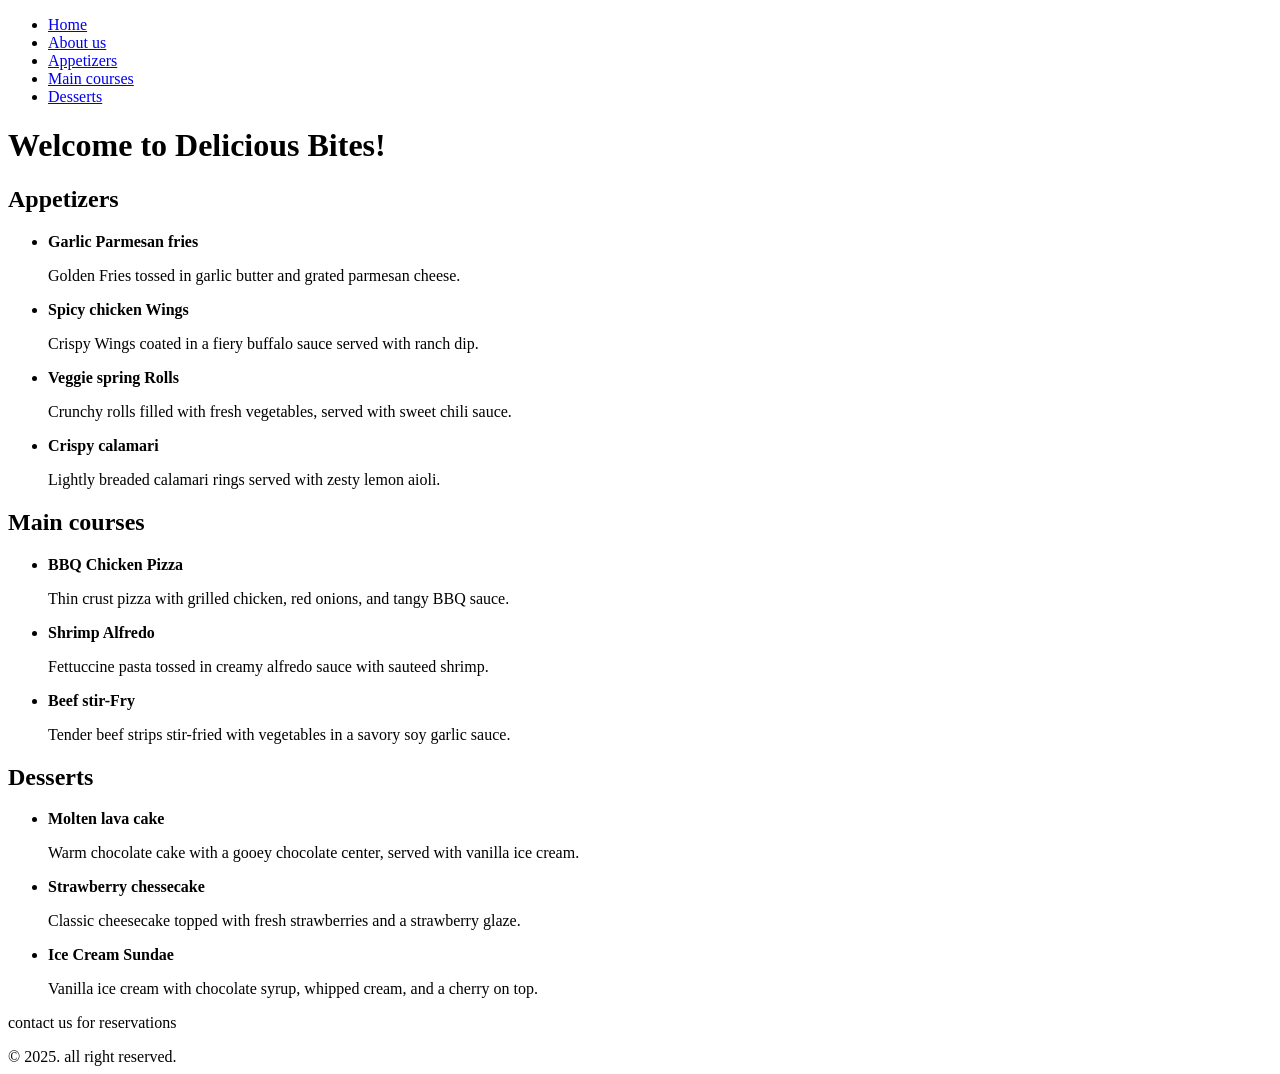
<file: Delicious-bites-menu/index.html>
<!DOCTYPE html>
<html lang="en">
<head>
    <meta charset="utf-8">
    <meta name="viewport" content="width=device-width, initial-scale=1.0">
    <title>[Delicious Bites Menu]</title>
</head>
<body>
    <header>
        <nav>
            <ul>
                <li>
                    <a href="index.html">Home</a>
                </li>
                <li>
                    <a href="Aboutus">About us</a>
                </li>
                <li>
                    <a href="#Appetizers">Appetizers</a>
                </li>
                <li>
                    <a href="#Maincourses">Main courses</a>
                </li>
                <li>
                    <a href="#Desserts">Desserts</a>
                </li>
            </ul>
        </nav>
    </header>
    <h1>Welcome to Delicious Bites!</h1>
<section id="Appetizers">
<h2>Appetizers</h2>
<ul>
    <li>
        <strong>Garlic Parmesan fries</strong>
        <p>Golden Fries tossed in garlic butter and grated parmesan cheese.</p>
    </li>
    <li>
        <strong>Spicy chicken Wings</strong>
        <p>Crispy Wings coated in a fiery buffalo sauce served with ranch dip.</p>
    </li>
    <li>
        <strong>Veggie spring Rolls</strong>
        <p>Crunchy rolls filled with fresh vegetables, served with sweet chili sauce.</p>
    </li>
    <li>
         <strong>Crispy calamari</strong>
         <p>Lightly breaded calamari rings served with zesty lemon aioli.</p>
    </li>
</ul>
</section>
  
<section id="Maincourses">
    <h2>Main courses</h2>
    <ul>
        <li>
            <strong>BBQ Chicken Pizza</strong>
            <p>Thin crust pizza with grilled chicken, red onions, and tangy BBQ sauce.</p>
        </li>
        <li>
            <strong>Shrimp Alfredo</strong>
            <p>Fettuccine pasta tossed in creamy alfredo sauce with sauteed shrimp.</p>
        </li>
        <li>
            <strong>Beef stir-Fry</strong>
            <p>Tender beef strips stir-fried with vegetables in a savory soy garlic sauce.</p>
        </li>
    </ul>
</section>
    
<section id="Desserts">
    <h2>Desserts</h2>
    <ul>
        <li>
            <strong>Molten lava cake</strong>
            <p>Warm chocolate cake with a gooey chocolate center, served with vanilla ice cream.</p>
        </li>
        <li>
            <strong>Strawberry chessecake</strong>
            <p>Classic cheesecake topped with fresh strawberries and a strawberry glaze.</p>
        </li>
        <li>
            <strong>Ice Cream Sundae</strong>
            <p>Vanilla ice cream with chocolate syrup, whipped cream, and a cherry on top.</p>
        </li>
    </ul>
</section>
    
    <p><a herf="contact.html">contact us for reservations</a></p>
</body>
<footer>
    &copy; 2025. all right reserved.
</footer>
</html>
</file>
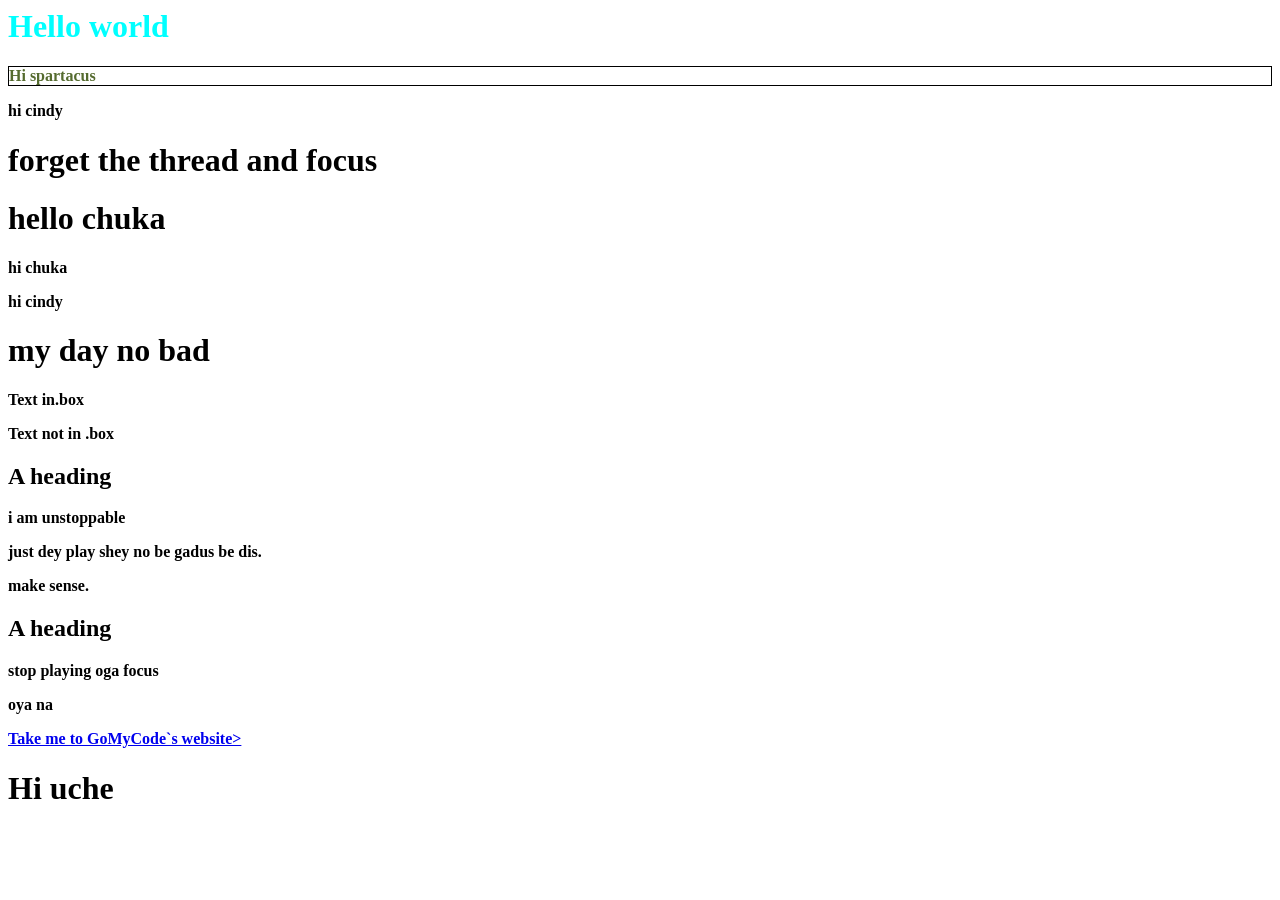
<file: iNtrotoCSs/iNdex.HtMl>
<html lang="en">
<head>
    <meta charset="UTF-8">
    <meta name="viewport" content="width=device-width, initial-scale=1.0">
    <title>indexhtml</title>
</head>
<body>
    <h1 style=" color:aqua" >Hello world</h1>
    <p style="border: 1px solid black; color: darkolivegreen;">
       <b>Hi spartacus</b>
    </p>



    
    <b>hi cindy<b>
</html>




<h1> forget the thread and focus </h1>

<body>
    <h1>hello chuka</h1>
    <p class="firstsign">hi chuka</p>
    <p>hi cindy</p>

    <h1 id="green-bordered">my day no bad</h1>
    <div class="box"><p>Text in.box</p></div> 
    <p>Text not in .box</p>

    <article>
        <h1>A heading</h1>
        <p>i am unstoppable</p>
        <div>just dey play shey no be gadus be dis.</div>
        <p>make sense.</p>
    </article>

    <article>
        <h1>A heading</h1>
        <p>stop playing oga focus</p>
        <p>oya na</p>
    </article>


    <a href="https ://gomycode.tn/">Take me to GoMyCode`s website></a>




    <h1>Hi uche</h1>
</body>
</file>
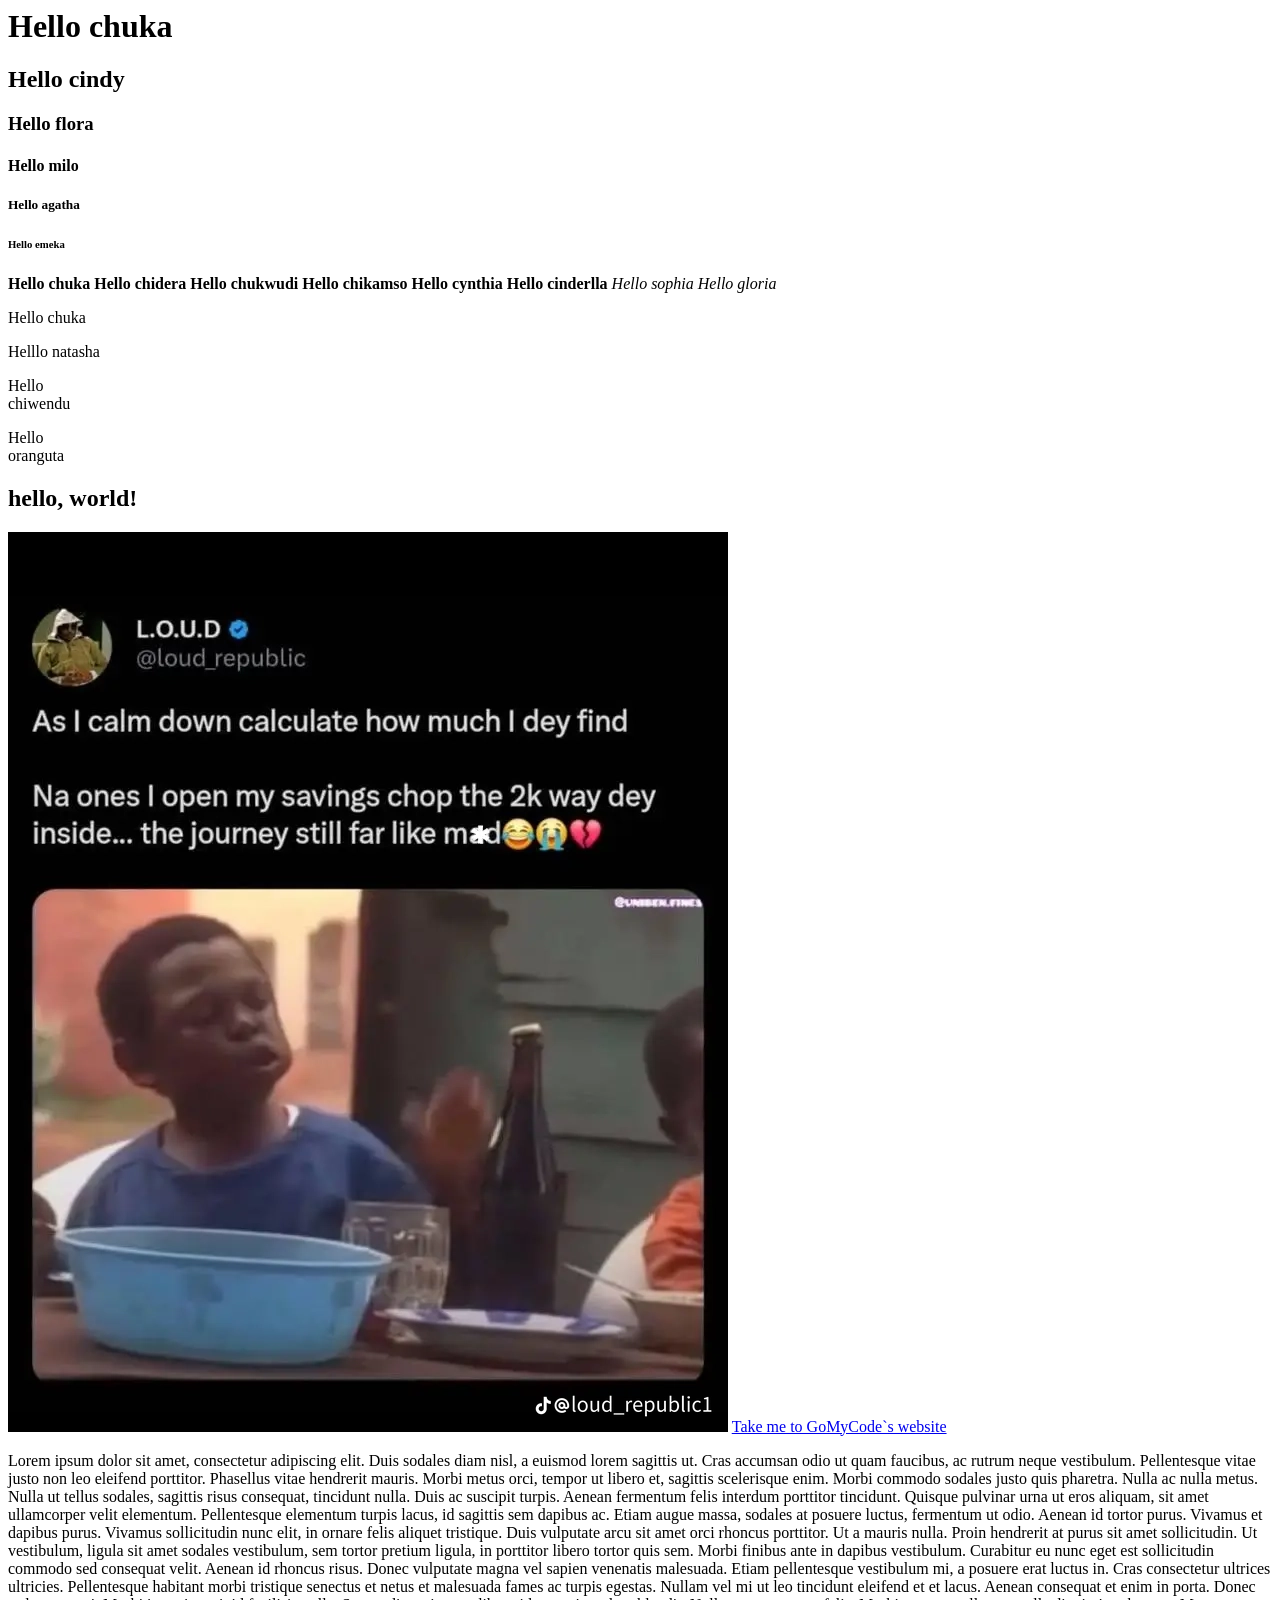
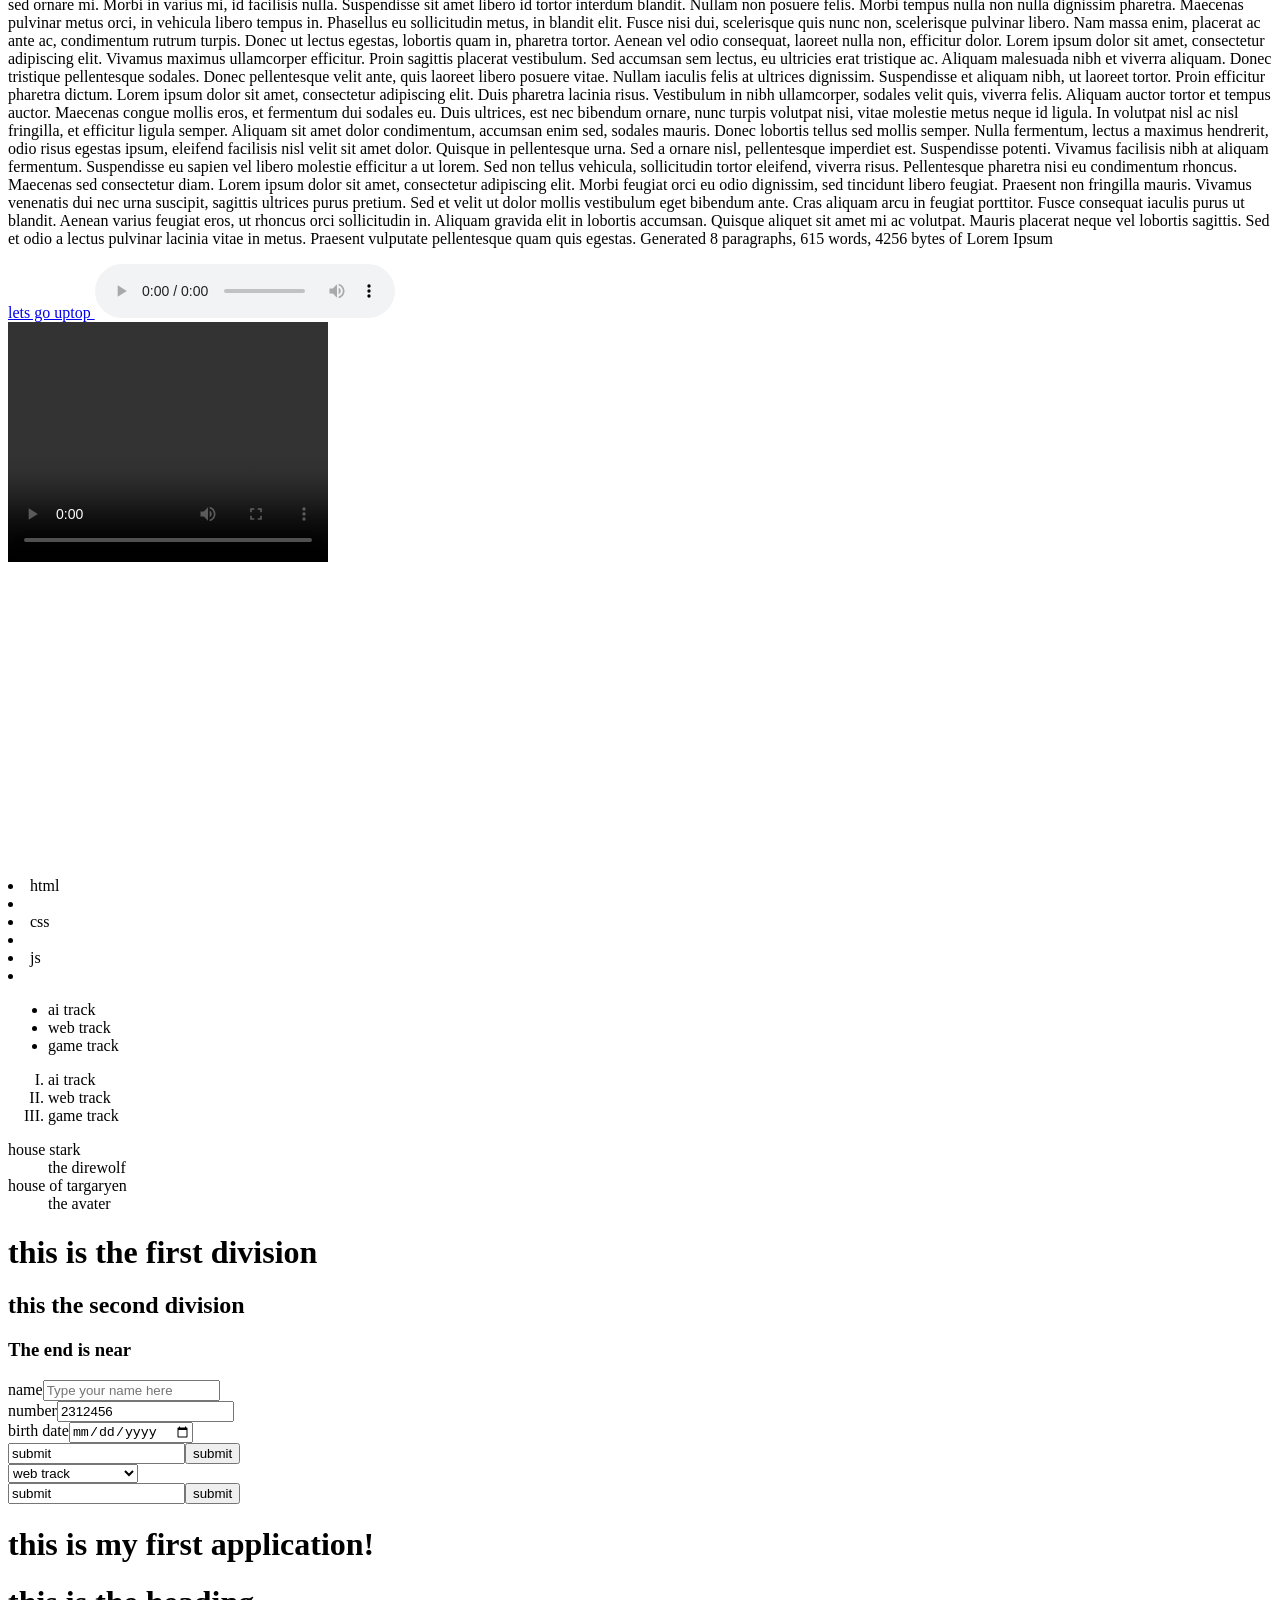
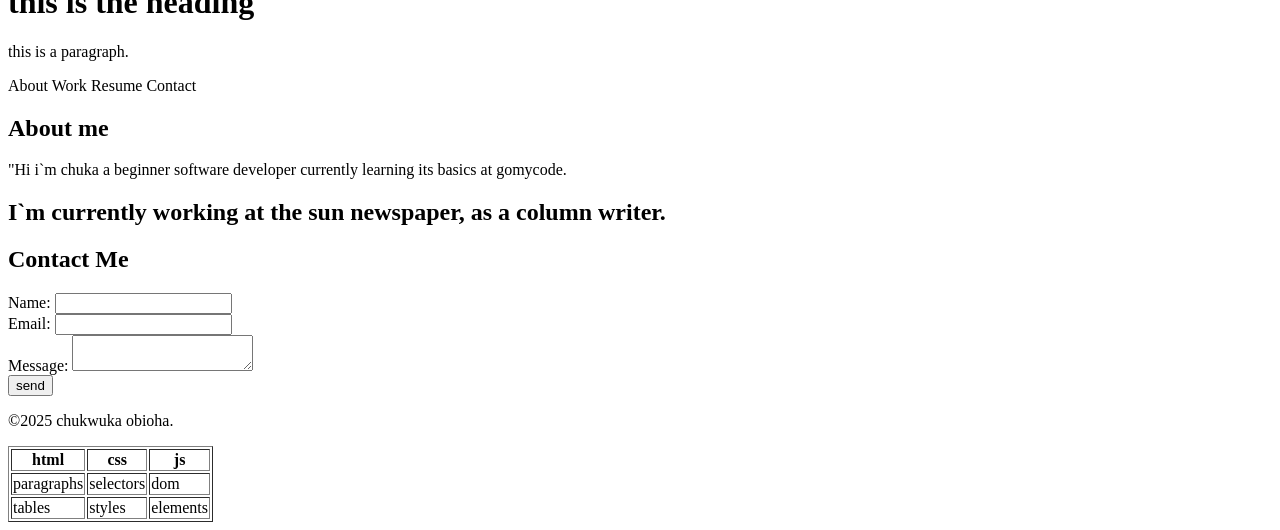
<file: mYFIrSTHTml/index.html>
<html>
<head>
<title> My first html web page </title>
<body>
<h1>Hello chuka</h1>
<h2>Hello cindy</h2>
<h3>Hello flora</h3>
<h4>Hello milo</h4>
<h5>Hello agatha</h5>
<h6>Hello emeka</h6>
<b>Hello chuka</b>
<b>Hello chidera</b>
<b>Hello chukwudi</b>
<b>Hello chikamso</b>
<b>Hello cynthia</b>
<b>Hello cinderlla</b>
<i>Hello sophia</i>
<i>Hello gloria</i>


<p>Hello chuka</p>
<p>Helllo natasha</p>
<p>Hello <br> chiwendu</p>
<p>Hello <br> oranguta</p>


<h2 title="this is a subheading">hello, world!</h2>

<img src="9ff0afa217b66f52d8d491317d7e199f.png">

<a href="https ://gomycode.tn/">Take me to GoMyCode`s website</a>


  <a name="top of the page"></a>
 <p> Lorem ipsum dolor sit amet, consectetur adipiscing elit. Duis sodales diam nisl, a euismod lorem sagittis ut. Cras accumsan odio ut quam faucibus, ac rutrum neque vestibulum. Pellentesque vitae justo non leo eleifend porttitor. Phasellus vitae hendrerit mauris. Morbi metus orci, tempor ut libero et, sagittis scelerisque enim. Morbi commodo sodales justo quis pharetra. Nulla ac nulla metus. Nulla ut tellus sodales, sagittis risus consequat, tincidunt nulla. Duis ac suscipit turpis.

Aenean fermentum felis interdum porttitor tincidunt. Quisque pulvinar urna ut eros aliquam, sit amet ullamcorper velit elementum. Pellentesque elementum turpis lacus, id sagittis sem dapibus ac. Etiam augue massa, sodales at posuere luctus, fermentum ut odio. Aenean id tortor purus. Vivamus et dapibus purus. Vivamus sollicitudin nunc elit, in ornare felis aliquet tristique.

Duis vulputate arcu sit amet orci rhoncus porttitor. Ut a mauris nulla. Proin hendrerit at purus sit amet sollicitudin. Ut vestibulum, ligula sit amet sodales vestibulum, sem tortor pretium ligula, in porttitor libero tortor quis sem. Morbi finibus ante in dapibus vestibulum. Curabitur eu nunc eget est sollicitudin commodo sed consequat velit. Aenean id rhoncus risus. Donec vulputate magna vel sapien venenatis malesuada.

Etiam pellentesque vestibulum mi, a posuere erat luctus in. Cras consectetur ultrices ultricies. Pellentesque habitant morbi tristique senectus et netus et malesuada fames ac turpis egestas. Nullam vel mi ut leo tincidunt eleifend et et lacus. Aenean consequat et enim in porta. Donec sed ornare mi. Morbi in varius mi, id facilisis nulla. Suspendisse sit amet libero id tortor interdum blandit. Nullam non posuere felis. Morbi tempus nulla non nulla dignissim pharetra. Maecenas pulvinar metus orci, in vehicula libero tempus in. Phasellus eu sollicitudin metus, in blandit elit. Fusce nisi dui, scelerisque quis nunc non, scelerisque pulvinar libero.

Nam massa enim, placerat ac ante ac, condimentum rutrum turpis. Donec ut lectus egestas, lobortis quam in, pharetra tortor. Aenean vel odio consequat, laoreet nulla non, efficitur dolor. Lorem ipsum dolor sit amet, consectetur adipiscing elit. Vivamus maximus ullamcorper efficitur. Proin sagittis placerat vestibulum. Sed accumsan sem lectus, eu ultricies erat tristique ac. Aliquam malesuada nibh et viverra aliquam. Donec tristique pellentesque sodales. Donec pellentesque velit ante, quis laoreet libero posuere vitae. Nullam iaculis felis at ultrices dignissim. Suspendisse et aliquam nibh, ut laoreet tortor. Proin efficitur pharetra dictum. Lorem ipsum dolor sit amet, consectetur adipiscing elit. Duis pharetra lacinia risus. Vestibulum in nibh ullamcorper, sodales velit quis, viverra felis.

Aliquam auctor tortor et tempus auctor. Maecenas congue mollis eros, et fermentum dui sodales eu. Duis ultrices, est nec bibendum ornare, nunc turpis volutpat nisi, vitae molestie metus neque id ligula. In volutpat nisl ac nisl fringilla, et efficitur ligula semper. Aliquam sit amet dolor condimentum, accumsan enim sed, sodales mauris. Donec lobortis tellus sed mollis semper. Nulla fermentum, lectus a maximus hendrerit, odio risus egestas ipsum, eleifend facilisis nisl velit sit amet dolor. Quisque in pellentesque urna. Sed a ornare nisl, pellentesque imperdiet est.

Suspendisse potenti. Vivamus facilisis nibh at aliquam fermentum. Suspendisse eu sapien vel libero molestie efficitur a ut lorem. Sed non tellus vehicula, sollicitudin tortor eleifend, viverra risus. Pellentesque pharetra nisi eu condimentum rhoncus. Maecenas sed consectetur diam. Lorem ipsum dolor sit amet, consectetur adipiscing elit.

Morbi feugiat orci eu odio dignissim, sed tincidunt libero feugiat. Praesent non fringilla mauris. Vivamus venenatis dui nec urna suscipit, sagittis ultrices purus pretium. Sed et velit ut dolor mollis vestibulum eget bibendum ante. Cras aliquam arcu in feugiat porttitor. Fusce consequat iaculis purus ut blandit. Aenean varius feugiat eros, ut rhoncus orci sollicitudin in. Aliquam gravida elit in lobortis accumsan. Quisque aliquet sit amet mi ac volutpat. Mauris placerat neque vel lobortis sagittis. Sed et odio a lectus pulvinar lacinia vitae in metus. Praesent vulputate pellentesque quam quis egestas.

Generated 8 paragraphs, 615 words, 4256 bytes of Lorem Ipsum
</p>
<a href="#topofthepage"> lets go uptop </a>

</body>
</head>


</html>


<audio controls>
  <source src="C:\Users\admin\OneDrive\Music\Desktop\Dev\mYFIrSTHTml\WhatsApp Audio 2025-04-10 at 17.56.25_122afc23.waptt"type="audio/mpeg">
 
</audio> <br>

<video controls width="320" height="240" autoplay>
  <source src="C:\Users\admin\OneDrive\Pictures\Samsung Gallery\DCIM\Camera\56040b5e716d074e728cc968d54d4b7d.mp4"/> 
</video> <br>



<iframe 
width="560"
 height="315" 
src="https://www.youtube.com/embed/1SG8F9O8KxU?si=fBY0s8tAl25rzhZj" title="YouTube video player" frameborder="0" allow="accelerometer; autoplay; clipboard-write; encrypted-media; gyroscope; picture-in-picture; web-share" referrerpolicy="strict-origin-when-cross-origin" allowfullscreen></iframe> <br> 


</ul>
</ul>
     <li>html<li>
     <li>css<li>
     <li>js<li>
</ul>



<ul type="disc">
   <li>ai track</li>
   <li>web track</li>
   <li>game track</li>
 </ul>



<ol type="I">
    <li>ai track</li>
    <li>web track</li>
    <li>game track</li>
</ol>
     

<d>
   <dt>house stark</dt>
   <dd>the direwolf</dd>
 
   <dt>house of targaryen</dt>
   <dd>the avater</dd>

<div>
    <h1>this is the first division</h1>
    </div>
    <h2>this the second division</h2>
</div>
<div>
     <h3>The end is near</h3>
 </div>

<table border="1">
<tr>
    <th>html</th>
    <th>css</th>
    <th>js</th>
</tr>

<tr>
   <td>paragraphs</td>
   <td>selectors</td>
   <td>dom</dom>
</tr>

<tr>
   <td>tables</td>
   <td>styles</td>
   <td>elements</td>
</tr> 


<form>
     <label>name</label> 
    <input type="text" name="first name" placeholder="Type your name here"/> <br>


     <label>number</label>
      <input type="number" name="number" value="2312456"/> <br>
    
      <label>birth date</label>
       <input type="date" name="birthday"/> <br>
     <input type"submit" value="submit"/>
    <button>
    submit
    </button> <br>
 </form>     
<select>
       <option value="webtrack">web track</option>
       <option value="aittrack">ai track</option>
       <option value="gametrack">game track</option>
       <option value="datasciencetrack">data science track</option>
</select> <br>
      <input type"submit" value="submit"/>
    <button>
    submit
    </button> <br>



<!Doctype html>
<Html>
     <head>       <title> Hello world! </title>  </head>
          <body>
                <h1> this is my first application! </h1>
  </html>

 <html>
       <!--Everything-->
 </html>

<html lang="en">
<head>
   <title>title of the document</title>
</head>
<body>

  <h1>this is the heading</h1>
  <p>this is a paragraph.</p>
</body>
</html>


 <!DOCTYPE html>
 <html lang="en">
 <head> 
     <meta charset="UTF-8">
     <meta name="viewport" content="width=device-width, initial-scale=1.0">
     <title>My Portfolio</title>
 </head>
 <body>
 
 <nav>
     <a name="About">About</a>
     <a herf="Work">Work</a>
     <a herf="Resume">Resume</a>
     <a herf="Contact">Contact</a>
 </nav>
 
 <section id="about">
     <h2> About me</h2>
     <p>"Hi i`m chuka a beginner software developer currently learning its basics at gomycode.</p>
 </section>
 
 <section id="work">
     <h2>I`m currently working at the sun newspaper, as a column writer.</h2>
 </section>
 <section id="resume">
 </section>
 <section id="contact">
     <h2>Contact Me</h2>
     <form>
         <label>Name: <input type="text" name="name" chukwuka obioha </label><br>
         <label>Email: <input type="email" name="email" chukwukao083@gmail.com</label><br>
         <label>Message: <textarea name="message"></textarea></label><br>
         <button type="submit">send</button>
     </form>
 </section>
 <footer>
    <p>&copy;2025 chukwuka obioha.</p>
 </footer>
 
 </body>
 </html>
</file>
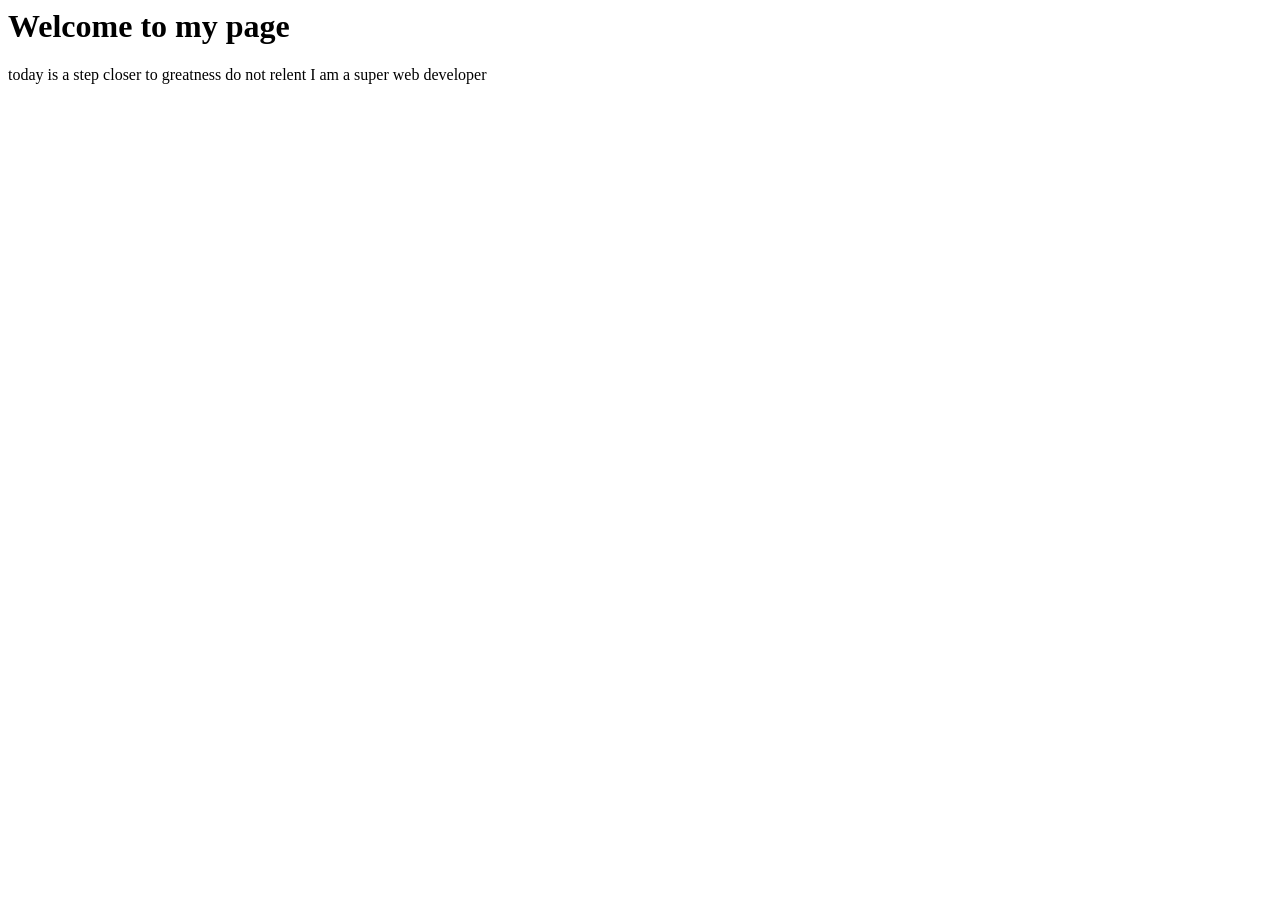
<file: iNtrotoCSs/Externalcs.html>
<html lang="en">
<head>
    <meta charset="UTF-8">
    <meta name="viewport" content="width=device-width, initial-scale=1.0">
    <title>Document</title>
</head>
<body>
    <h1> Welcome to my page</h1>
    <p>
        today is a step closer to greatness do not relent
    I am a super web developer
    </p>
     
    
    </body>
</html>
</file>
